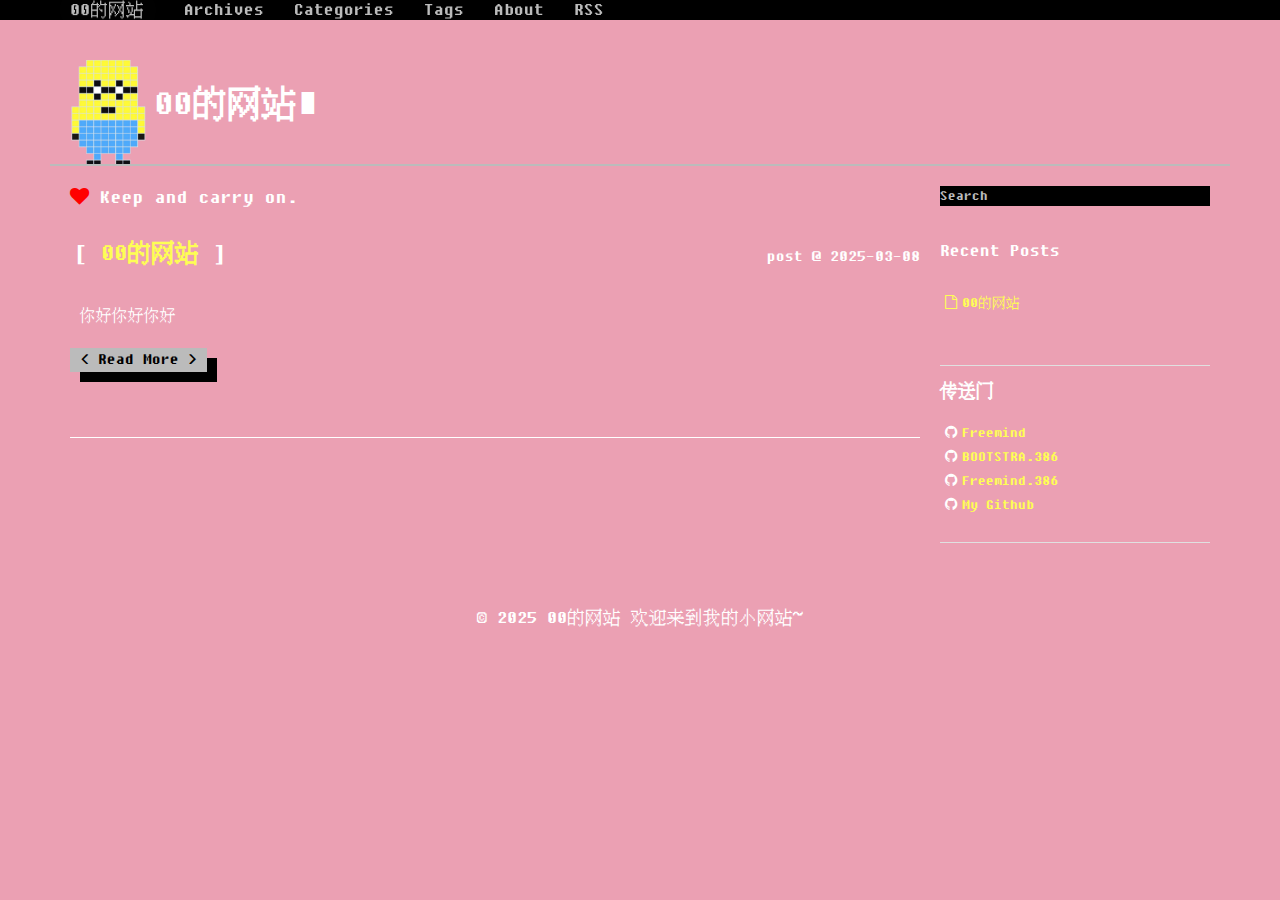
<file: index.html>
<!DOCTYPE HTML>
<html>
<head>
  <meta charset="utf-8">
  <meta http-equiv="pragma" content="no-cache">
  <meta http-equiv="cache-control" content="no-cache">
  <meta http-equiv="expires" content="0">
  
  <title>00的网站</title>
  
  
  <meta name="description" content="00的网站">
  
  
  <meta name="viewport" content="width=device-width, initial-scale=1, maximum-scale=1">

  
  <meta property="og:site_name" content="00的网站"/>

  
    <meta property="og:image" content=""/>
  

  
  
    <link href="/favicon.png" rel="icon">
  
  
  <link rel="stylesheet" href="/css/bootstrap.min.css" media="screen" type="text/css">
  <link rel="stylesheet" href="/css/font-awesome.css" media="screen" type="text/css">
  <link rel="stylesheet" href="/css/style.css" media="screen" type="text/css">
  <link rel="stylesheet" href="/css/responsive.css" media="screen" type="text/css">
  <link rel="stylesheet" href="/css/highlight.css" media="screen" type="text/css">
  <link rel="stylesheet" href="/css/google-fonts.css" media="screen" type="text/css">
  <!--[if lt IE 9]><script src="//html5shiv.googlecode.com/svn/trunk/html5.js"></script><![endif]-->

  <script src="/js/jquery-2.0.3.min.js"></script>

  <!-- analytics -->
  
<script>
  (function(i,s,o,g,r,a,m){i['GoogleAnalyticsObject']=r;i[r]=i[r]||function(){
  (i[r].q=i[r].q||[]).push(arguments)},i[r].l=1*new Date();a=s.createElement(o),
  m=s.getElementsByTagName(o)[0];a.async=1;a.src=g;m.parentNode.insertBefore(a,m)
  })(window,document,'script','//www.google-analytics.com/analytics.js','ga');
  ga('create', 'UA-70812759-1', 'auto');
  ga('send', 'pageview');
</script>



<meta name="generator" content="Hexo 7.3.0"></head>

 <body>  
  <nav id="main-nav" class="navbar navbar-inverse navbar-fixed-top" role="navigation">
    <div class="container">
      <button type="button" class="navbar-header navbar-toggle" data-toggle="collapse" data-target=".navbar-collapse">
		<span class="sr-only">Toggle navigation</span>
        <span class="icon-bar"></span>
        <span class="icon-bar"></span>
        <span class="icon-bar"></span>
      </button>
	  <a class="navbar-brand" href="/">00的网站</a>
      <div class="collapse navbar-collapse nav-menu">
		<ul class="nav navbar-nav">
		  
		  <li>
			<a href="/archives" title="All the articles.">
			  <i class=""></i>Archives
			</a>
		  </li>
		  
		  <li>
			<a href="/categories" title="All the categories.">
			  <i class=""></i>Categories
			</a>
		  </li>
		  
		  <li>
			<a href="/tags" title="All the tags.">
			  <i class=""></i>Tags
			</a>
		  </li>
		  
		  <li>
			<a href="/about" title="About me.">
			  <i class=""></i>About
			</a>
		  </li>
		  
		  <li>
			<a href="/atom.xml" title="Subscribe me.">
			  <i class=""></i>RSS
			</a>
		  </li>
		  
		</ul>
      </div>
    </div> <!-- container -->
</nav>
<div class="clearfix"></div>

  <div class="container">
  	<div class="content">
    	 <div class="page-header logo">
  <h1>00的网站<span class="blink-fast">∎</span></h1>
</div>

<div class="row page">

	
	<div class="col-md-9">
	

		<div class="slogan">


		<i class="fa fa-heart blink-slow"></i>

		Keep and carry on.

</div>    

		<div id="top_search"></div>
		<div class="mypage">
		
		<!-- title and entry -->
		
			
	
	<!-- display as entry -->
<div class="row">
	<div class="col-md-8">
		<h3 class="title">
			<a href="/2025/03/08/你好你好/" >00的网站</a>
		</h3>
		</div>
	<div class="col-md-4">
		<div class="date">post @ 2025-03-08  </div>
		</div>
	</div>
	


			<div class="entry">
  <div class="row">
	
	
		<h2 id="你好你好"><a href="#你好你好" class="headerlink" title="你好你好"></a>你好你好</h2><p>你好你好你好</p>

	
	</div>
  <a type="button" href="/2025/03/08/你好你好/#more" class="btn btn-default more">Read More</a>
</div>

		

		</div>

		<!-- pagination -->
		<div>
  		<center>
		<div class="pagination">

   
</div>

  		</center>
		</div>

		
		
	</div> <!-- col-md-9 -->

	
		<div class="col-md-3">
	<div id="sidebar">
	
			
  <div id="site_search">
   <div class="form-group">
    <input type="text" id="local-search-input" name="q" results="0" placeholder="Search" class="st-search-input st-default-search-input form-control"/>
   </div>  
  <div id="local-search-result"></div>
  </div>


		
			
		
			

		
			
<div class="widget">
  <h4>Recent Posts</h4>
  <ul class="entry list-unstyled">
    
      <li>
        <a href="/2025/03/08/你好你好/" ><i class="fa fa-file-o"></i>00的网站</a>
      </li>
    
  </ul>
</div>

		
			
<div class="widget">
	<h4>传送门</h4>
	<ul class="blogroll list-unstyled">
	
		<li><i class="fa fa-github"></i><a href="ss" title="Freemind's Github repository." target="_blank">Freemind</a></li>
	
		<li><i class="fa fa-github"></i><a href="ss" title="BOOTSTRA.386's Github repository." target="_blank">BOOTSTRA.386</a></li>
	
		<li><i class="fa fa-github"></i><a href="ss" title="Freemind.386's Github repository." target="_blank">Freemind.386</a></li>
	
		<li><i class="fa fa-github"></i><a href="ss" title="My Github account." target="_blank">My Github</a></li>
	
	</ul>
</div>


		
	</div> <!-- sidebar -->
</div> <!-- col-md-3 -->

	
	
</div> <!-- row-fluid -->
	</div>
  </div>
  <div class="container-narrow">
  <footer> <p>
  &copy; 2025 00的网站
  
      欢迎来到我的小网站~
        
</p>
 </footer>
</div> <!-- container-narrow -->
  


  
<a id="gotop" href="#">   
  <span>⬆︎TOP</span>
</a>

<script src="/js/jquery.imagesloaded.min.js"></script>
<script src="/js/gallery.js"></script>
<script src="/js/bootstrap.min.js"></script>
<script src="/js/main.js"></script>
<script src="/js/search.js"></script> 


<link rel="stylesheet" href="/fancybox/jquery.fancybox.css" media="screen" type="text/css">
<script src="/fancybox/jquery.fancybox.pack.js"></script>
<script type="text/javascript">
(function($){
  $('.fancybox').fancybox();
})(jQuery);
</script>



   <script type="text/javascript">      
     var search_path = "search.xml";
	 if (search_path.length == 0) {
	 	search_path = "search.xml";
	 }
	 var path = "/" + search_path;
     searchFunc(path, 'local-search-input', 'local-search-result');
   </script>

</body>
   </html>
</file>
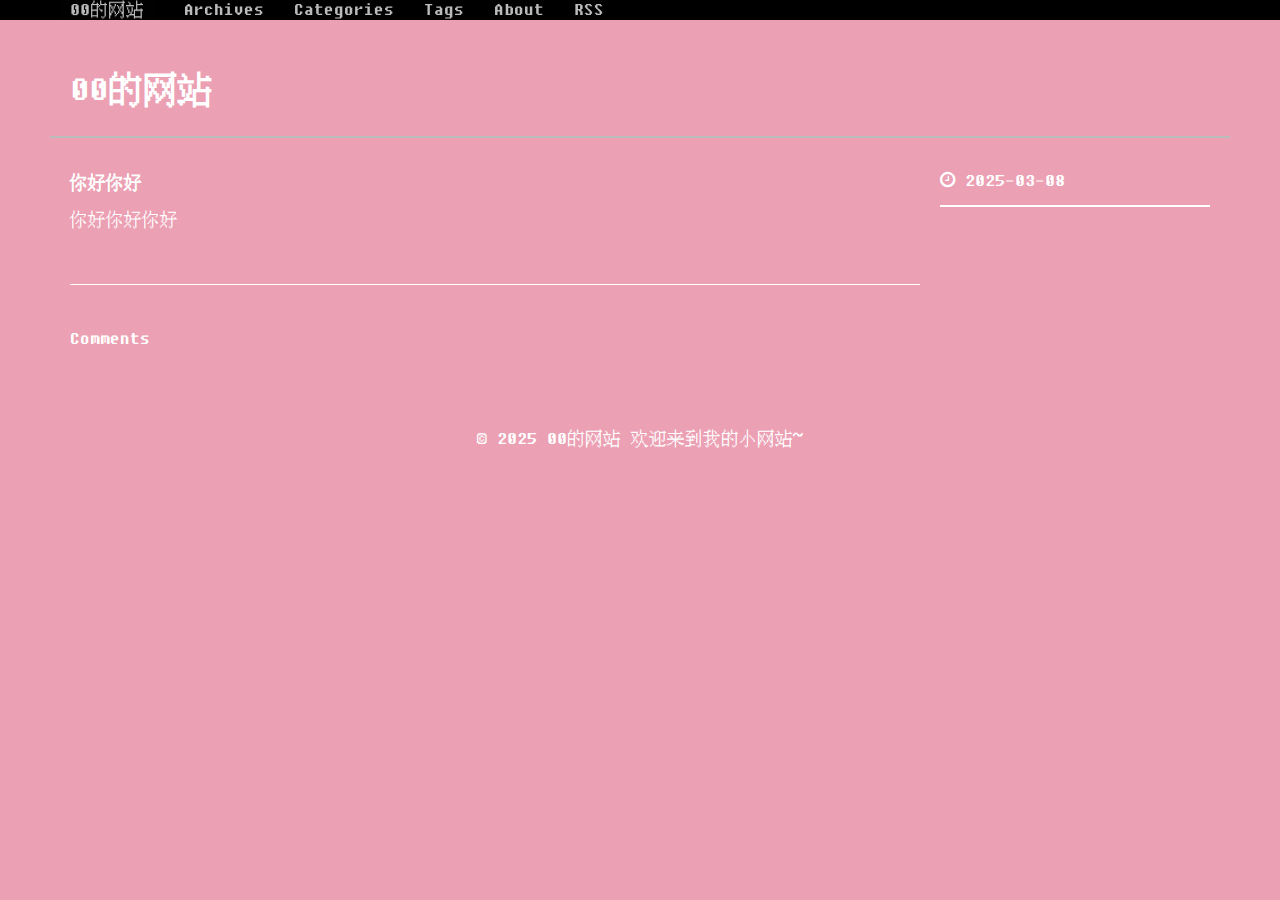
<file: 2025/03/08/你好你好/index.html>
<!DOCTYPE HTML>
<html>
<head>
  <meta charset="utf-8">
  <meta http-equiv="pragma" content="no-cache">
  <meta http-equiv="cache-control" content="no-cache">
  <meta http-equiv="expires" content="0">
  
  <title>00的网站 | 00的网站</title>
  
  
  <meta name="description" content="00的网站">
  
  
  <meta name="viewport" content="width=device-width, initial-scale=1, maximum-scale=1">

  <meta property="og:title" content="00的网站"/>
  <meta property="og:site_name" content="00的网站"/>

  
    <meta property="og:image" content=""/>
  

  
  
    <link href="/favicon.png" rel="icon">
  
  
  <link rel="stylesheet" href="/css/bootstrap.min.css" media="screen" type="text/css">
  <link rel="stylesheet" href="/css/font-awesome.css" media="screen" type="text/css">
  <link rel="stylesheet" href="/css/style.css" media="screen" type="text/css">
  <link rel="stylesheet" href="/css/responsive.css" media="screen" type="text/css">
  <link rel="stylesheet" href="/css/highlight.css" media="screen" type="text/css">
  <link rel="stylesheet" href="/css/google-fonts.css" media="screen" type="text/css">
  <!--[if lt IE 9]><script src="//html5shiv.googlecode.com/svn/trunk/html5.js"></script><![endif]-->

  <script src="/js/jquery-2.0.3.min.js"></script>

  <!-- analytics -->
  
<script>
  (function(i,s,o,g,r,a,m){i['GoogleAnalyticsObject']=r;i[r]=i[r]||function(){
  (i[r].q=i[r].q||[]).push(arguments)},i[r].l=1*new Date();a=s.createElement(o),
  m=s.getElementsByTagName(o)[0];a.async=1;a.src=g;m.parentNode.insertBefore(a,m)
  })(window,document,'script','//www.google-analytics.com/analytics.js','ga');
  ga('create', 'UA-70812759-1', 'auto');
  ga('send', 'pageview');
</script>



<meta name="generator" content="Hexo 7.3.0"></head>

 <body>  
  <nav id="main-nav" class="navbar navbar-inverse navbar-fixed-top" role="navigation">
    <div class="container">
      <button type="button" class="navbar-header navbar-toggle" data-toggle="collapse" data-target=".navbar-collapse">
		<span class="sr-only">Toggle navigation</span>
        <span class="icon-bar"></span>
        <span class="icon-bar"></span>
        <span class="icon-bar"></span>
      </button>
	  <a class="navbar-brand" href="/">00的网站</a>
      <div class="collapse navbar-collapse nav-menu">
		<ul class="nav navbar-nav">
		  
		  <li>
			<a href="/archives" title="All the articles.">
			  <i class=""></i>Archives
			</a>
		  </li>
		  
		  <li>
			<a href="/categories" title="All the categories.">
			  <i class=""></i>Categories
			</a>
		  </li>
		  
		  <li>
			<a href="/tags" title="All the tags.">
			  <i class=""></i>Tags
			</a>
		  </li>
		  
		  <li>
			<a href="/about" title="About me.">
			  <i class=""></i>About
			</a>
		  </li>
		  
		  <li>
			<a href="/atom.xml" title="Subscribe me.">
			  <i class=""></i>RSS
			</a>
		  </li>
		  
		</ul>
      </div>
    </div> <!-- container -->
</nav>
<div class="clearfix"></div>

  <div class="container">
  	<div class="content">
    	 


	
		<div class="page-header">
			<h1> 00的网站</h1>
		</div>
	



<div class="row post">
	<!-- cols -->
	
	<div id="top_meta"></div>
	<div class="col-md-9">
	

	<!-- content -->
	<div class="mypage">		
	  		

	  <h2 id="你好你好"><a href="#你好你好" class="headerlink" title="你好你好"></a>你好你好</h2><p>你好你好你好</p>
	  
	</div>

	<div>
  	<center>
	<div class="pagination">

    
</div>

    </center>
	</div>
	
	<!-- comment -->
	
<section id="comment">
    <h2 class="title">Comments</h2>

    
</section>


	</div> <!-- col-md-9/col-md-12 -->
		
	
	<div id="side_meta">
		<div class="col-md-3" id="post_meta"> 

	<!-- date -->
	
	<div class="meta-widget">
	<i class="fa fa-clock-o"></i>
	2025-03-08 
	</div>
	

	<!-- categories -->
    

	<!-- tags -->
		

	<!-- toc -->
	<div class="meta-widget">
	
	</div>
	
    <hr>
	
</div><!-- col-md-3 -->

	</div>
		

</div><!-- row -->



	</div>
  </div>
  <div class="container-narrow">
  <footer> <p>
  &copy; 2025 00的网站
  
      欢迎来到我的小网站~
        
</p>
 </footer>
</div> <!-- container-narrow -->
  


  
<a id="gotop" href="#">   
  <span>⬆︎TOP</span>
</a>

<script src="/js/jquery.imagesloaded.min.js"></script>
<script src="/js/gallery.js"></script>
<script src="/js/bootstrap.min.js"></script>
<script src="/js/main.js"></script>
<script src="/js/search.js"></script> 


<link rel="stylesheet" href="/fancybox/jquery.fancybox.css" media="screen" type="text/css">
<script src="/fancybox/jquery.fancybox.pack.js"></script>
<script type="text/javascript">
(function($){
  $('.fancybox').fancybox();
})(jQuery);
</script>



   <script type="text/javascript">      
     var search_path = "search.xml";
	 if (search_path.length == 0) {
	 	search_path = "search.xml";
	 }
	 var path = "/" + search_path;
     searchFunc(path, 'local-search-input', 'local-search-result');
   </script>

</body>
   </html>
</file>
<file: css/style.css>
.container-narrow { margin: 0 auto; max-width: 970px } .container-narrow>footer { margin-top: 20px; text-align: center } .container-narrow>footer p { padding: 5px; display: inline-block; -webkit-border-radius: 6px; -moz-border-radius: 6px; border-radius: 6px } body { position: relative; padding-top: 40px; padding-bottom: 70px } .content { padding: 20px; margin: 20px -20px; -webkit-border-radius: 6px 6px 6px 6px; -moz-border-radius: 6px 6px 6px 6px; border-radius: 6px 6px 6px 6px } #sidebar { font-size: .9em } .post { font-size: 1.0em } .page { font-size: 16px } .page, .post { line-height: 1.5em; font-family: DOS-en, DOS, SimHei, Monaco, Menlo, Consolas, 'Courier New', monospace } .page .more { text-pull: right } .post .date { margin-bottom: 20px; font-weight: bold } .mypage { padding-bottom: 30px; border-bottom: 1px solid #fff } .navbar-brand { text-shadow: 0 1px 0 rgba(255, 255, 255, .1), 0 0 30px rgba(255, 255, 255, .125); -webkit-transition: all .2s linear; -moz-transition: all .2s linear; transition: all .2s linear } .navbar-brand:hover { text-decoration: none; text-shadow: 0 1px 0 rgba(255, 255, 255, .1), 0 0 30px rgba(255, 255, 255, .4) } .pagination { margin: 10px 0 } .pagination a { color: #555 } li i { margin-right: 5px; margin-left: 5px } .listing-item { line-height: 24px } .meta-widget { margin: 10px 0 } .meta-widget a { color: #fefe54 } .tag_box { margin: 0; overflow: hidden } .tag_box li { line-height: 28px } .tag_box li i { opacity: .9 } .tag_box.inline li { float: left } .tag_box a { padding: 2px 6px; margin: 2px; background: #e5e5e5; color: #555; border-radius: 3px; text-decoration: none; border: 1px dashed #bbb } .tag_box a span { vertical-align: super; font-size: .8em } .tag_box a:hover { background-color: #397bdd; color: #FFF } .tag_box a.active { background: #57a957; border: 1px solid #4c964d; color: #FFF } .widget { padding-top: 15px; padding-bottom: 15px; border-bottom: 1px solid #e0e0e0 } #local-search-input { background-color: #000; color: #fff; text-fill-color: #bbb; -webkit-text-fill-color: #bbb } #local-search-result { scroll: auto; overflow: auto; max-height: 3in; background-color: #000 } ul.search-result-list { padding-left: 10px } a.search-result-title { font-weight: bold } p.search-result { color: #555 } em.search-keyword { border-bottom: 1px dashed #4088b8; font-weight: bold } .tagcloud .entry { width: 100% } a { color: #fefe54 } a:focus { color: #fefe54; background: #a50 } a:hover { color: #fefe54; background: #a50 } a:active { color: #fefe54; background: #a50 } a.label-anchor { position: relative; display: block; text-align: right; width: 200px; left: -210px; font-family: DOS-en, DOS, SimHei, Monaco, Menlo, Consolas, 'Courier New', monospace } a.label-anchor:target span { background-color: #b94a48 } a.label-anchor:hover { text-decoration: none } a.label-anchor span { font-weight: bold; line-height: 0; color: #fff; text-shadow: 0 -1px 0 rgba(0, 0, 0, 0.25); white-space: nowrap; background-color: #666; padding: 1px 4px 2px; -webkit-border-radius: 3px; -moz-border-radius: 3px; border-radius: 3px } a.inline-ref { border-bottom: dotted 1px #333; color: black } a.inline-ref:hover { text-decoration: none; border-bottom: solid 1px #000 } blockquote { border-left: 5px solid #ccc; font-size: .9em; background-color: #008000 } blockquote p, blockquote ol, blockquote ul, blockquote li, .slogan { font-family: DOS-en, DOS, SimHei, Monaco, Menlo, Consolas, 'Courier New', monospace } img, video { max-width: 97.5%; margin: 15px auto; display: block; height: auto } .slogan .icon-heart { opacity: .5; margin-right: 5px; margin-top: 3px } .slogan .icon-heart:hover { opacity: 1 } .slogan { font-size: 1.2em; color: #fff; display: block; margin-bottom: 1.2em } .blink-fast { animation-duration: .5s; animation-name: blink; animation-iteration-count: infinite; animation-direction: alternate; animation-timing-function: ease-in-out } .blink-slow { animation-duration: 1s; animation-name: blink; animation-iteration-count: infinite; animation-direction: alternate; animation-timing-function: ease-in-out } @keyframes blink { 0% { opacity: 1 } 50% { opacity: .8 } 100% { opacity: 0 } } #gotop { display: block; width: 90px; height: 36px; position: fixed; bottom: 40px; right: 50px; text-decoration: none; display: none; background-color: #000 } #gotop span { display: block; color: #fff } #gotop span:hover { color: #aaa } #gotop span { font-size: 24px; text-align: center; line-height: 35px; vertical-align: bottom } header h1 { font-weight: normal; line-height: 1.2em; margin-bottom: .6667em } h1 { font-size: 1.5em; line-height: 1.2em; margin-bottom: .6667em } h1, h2, h3, h4, h5, h6 { text-rendering: optimizelegibility; font-weight: bold; font-family: DOS-en, DOS, SimHei, Monaco, Menlo, Consolas, 'Courier New', monospace; color: #fff } h2 { color: #fff; padding-top: 40px; margin: -25px 0 .83em } .page-header { -webkit-background-clip: border-box; -webkit-background-origin: padding-box; -webkit-background-size: cover; padding: 10px 20px 0 20px; margin: -20px -20px 20px; color: #fff; border-radius: 6px 6px 0 0; font-size: 1.3em } .page .entry { padding-top: 10px; padding-bottom: 25px } .page .entry .row { padding-left: 20px; padding-right: 5px } .page .entry h2 { display: block; overflow: hidden; width: 0; height: 0; margin: -20px 0 } .page .entry h3 { display: block; overflow: hidden; width: 0; height: 0 } .page .entry .col-md-8 { margin: 10px 0 } .page .entry .thumbnail { margin: 10px } .page h3.title { position: relative; padding: 5px 5px 5px 5px; font-size: 1.5em; line-height: 1.3em; font-weight: bold; font-family: DOS-en, DOS, SimHei, Monaco, Menlo, Consolas, 'Courier New', monospace } .page h3.title div.article-title { width: 80% } .page h3.title div.date { float: right; font-size: .7em; color: #777 } .archive-ul>.caret { vertical-align: 7px; margin-left: 5px; opacity: .3 } .archive-ul:hover>.caret { opacity: 1 } .toc { font-size: 10pt; width: auto; padding: 10px; background: #000 } .toc .toc-title { font-size: 125% } .toc-article { list-style: circle; line-height: 1em; margin-bottom: 0; padding: 10px 20px } .toc-article li { margin-left: 5px!important; padding: 0!important } .toc-article ol { list-style: square; padding: 5px 20px } .toc-article ol ol { list-style: circle; padding: 5px 20px } .line { height: 20px } table { border-collapse: separate; border-spacing: 0; vertical-align: middle } th { padding: 12px 10px 12px 10px; border-bottom: 1px dashed #4088b8 } td { padding: 7px 10px 7px 10px; text-align: left; font-weight: normal; vertical-align: middle } .cf:before, .cf:after { content: ""; display: table } .cf:after { clear: both } .cf { *zoom: 1 } hr { border-top: 2px solid #fff } .btn { margin-bottom: 10px } .btn:active { -webkit-box-shadow: #000 0 0 0 0; box-shadow: #000 0 0 0 0; margin: 10px 0 0 10px; outline: #000 none; background: #bbb!important } .ds-thread { font-size: .8em } .logo { background: url("../favicon.png") no-repeat left top; background-size: 5em } .logo>h1 { padding-left: 2.4em; font-size: 1.5em; line-height: 2.0em } .fa-heart:before { color: #f00 } pre code { border-width: 0!important } pre { border-width: 0!important; font-size: 16px!important } pre, .highlight, .gist { background: #000!important; -webkit-border-radius: 0!important; -moz-border-radius: 0!important; border-radius: 0!important } figure { border-width: 0!important } .alert-success { color: #fefe54 } .thumbnail { border: 0 } .date { color: #fff; line-height: 3em; text-align: right } pre, code { font-family: DOS-en, DOS, Monaco, Menlo, Consolas, "Courier New", monospace!important } .fancybox-close:hover { background: url("../fancybox/fancybox_sprite.png") } .fancybox-close:focus { background: url("../fancybox/fancybox_sprite.png") } .fancybox-close:active { background: url("../fancybox/fancybox_sprite.png") }
</file>
<file: css/responsive.css>
@media(min-width:1200px){.page .entry .thumbnail{float:right;width:300px}}@media(min-width:980px) and (max-width:1199px){.page .entry .thumbnail{float:right;width:31.623931623931625%;*width:31.570740134569924%}}@media(min-width:768px) and (max-width:979px){.page .entry .thumbnail{float:right;width:200px}}@media(min-width:481px) and (max-width:767px){.page .entry .thumbnail{float:right;width:31.491712707182323%;*width:31.43852121782062%}}@media(max-width:480px){.page .entry .thumbnail{margin-left:0}}
</file>
<file: css/highlight.css>
pre,.highlight,.gist{background:#333;margin:1em 0;padding:1em 2%;overflow:auto;color:#ccc;font-size:14px;text-shadow:none;-webkit-border-radius:4px;-moz-border-radius:4px;border-radius:4px;border-style:solid;border-color:#ddd;border-width:1px 0;line-height:20px}code{background:#eee;border:1px solid #d6d6d6;padding:0 5px;margin:0 2px;font-size:90%;text-shadow:0 1px #fff;word-break:break-all;word-wrap:break-word;white-space:normal}.highlight .gutter pre{text-align:left;padding-right:20px;width:100%;color:#666}pre,code{font-family:Menlo,"Bitstream Vera Sans Mono","DejaVu Sans Mono",Monaco,Consolas,monospace}pre code{background:0;text-shadow:none;padding:0}.highlight pre{border:0;margin:0;padding:0;white-space:pre}.highlight table{margin:0;width:auto}.highlight td{border:0;padding:0}.container .gist .gist-file{border:0;font-family:Menlo,"Bitstream Vera Sans Mono","DejaVu Sans Mono",Monaco,Consolas,monospace;margin:0}.container .gist .gist-file .gist-data{background:0;border:0}.container .gist .gist-file .gist-data .line-numbers{background:0;border:0;padding-right:20px;color:#666;text-align:left}.container .gist .gist-file .gist-data .line-data{padding:0!important}.container .gist .gist-file .highlight{margin:0;padding:0;border:0}.container .gist .gist-file .gist-meta{background:#333;color:#999;font:.85em "Helvetica Neue",Helvetica,Arial,sans-serif;text-shadow:0;padding:0;margin-top:1em;margin-left:20px}.container .gist .gist-file .gist-meta a{color:#258fb8;font-weight:normal}.container .gist .gist-file .gist-meta a:hover{text-decoration:underline}.highlight figcaption{zoom:1;font-size:.85em;color:#999;line-height:1em;margin-bottom:1em}.highlight figcaption:before,.highlight figcaption:after{content:"";display:table}.highlight figcaption:after{clear:both}.highlight figcaption a{float:right}pre .comment,pre .title{color:#999}pre .variable,pre .attribute,pre .tag,pre .regexp,pre .ruby .constant,pre .xml .tag .title,pre .xml .pi,pre .xml .doctype,pre .html .doctype,pre .css .id,pre .css .class,pre .css .pseudo{color:#f2777a}pre .number,pre .preprocessor,pre .built_in,pre .literal,pre .params,pre .constant{color:#f99157}pre .class,pre .ruby .class .title,pre .css .rules .attribute{color:#9c9}pre .string,pre .value,pre .inheritance,pre .header,pre .ruby .symbol,pre .xml .cdata{color:#9c9}pre .css .hexcolor{color:#6cc}pre .function,pre .python .decorator,pre .python .title,pre .ruby .function .title,pre .ruby .title .keyword,pre .perl .sub,pre .javascript .title,pre .coffeescript .title{color:#69c}pre .keyword,pre .javascript .function{color:#c9c}
</file>
<file: css/google-fonts.css>
@font-face{font-family:'Droid Serif';font-style:normal;font-weight:400;src:local('Droid Serif'),local('DroidSerif'),url('../fonts/google-fonts/0AKsP294HTD-nvJgucYTaIbN6UDyHWBl620a-IRfuBk.woff') format('woff')}@font-face{font-family:'Droid Serif';font-style:italic;font-weight:400;src:local('Droid Serif Italic'),local('DroidSerif-Italic'),url('../fonts/google-fonts/cj2hUnSRBhwmSPr9kS5899kZXW4sYc4BjuAIFc1SXII.woff') format('woff')}@font-face{font-family:'PT Sans';font-style:normal;font-weight:400;src:local('PT Sans'),local('PTSans-Regular'),url('../fonts/google-fonts/LKf8nhXsWg5ybwEGXk8UBQ.woff') format('woff')}@font-face{font-family:'PT Sans';font-style:normal;font-weight:700;src:local('PT Sans Bold'),local('PTSans-Bold'),url('../fonts/google-fonts/0XxGQsSc1g4rdRdjJKZrNBsxEYwM7FgeyaSgU71cLG0.woff') format('woff')}@font-face{font-family:'PT Sans';font-style:italic;font-weight:400;src:local('PT Sans Italic'),local('PTSans-Italic'),url('../fonts/google-fonts/PIPMHY90P7jtyjpXuZ2cLD8E0i7KZn-EPnyo3HZu7kw.woff') format('woff')}@font-face{font-family:'PT Sans';font-style:italic;font-weight:700;src:local('PT Sans Bold Italic'),local('PTSans-BoldItalic'),url('../fonts/google-fonts/lILlYDvubYemzYzN7GbLkHhCUOGz7vYGh680lGh-uXM.woff') format('woff')}@font-face{font-family:'PT Sans Narrow';font-style:normal;font-weight:400;src:local('PT Sans Narrow'),local('PTSans-Narrow'),url('../fonts/google-fonts/UyYrYy3ltEffJV9QueSi4RdbPw3QSf9R-kE0EsQUn2A.woff') format('woff')}@font-face{font-family:'Roboto';font-style:normal;font-weight:400;src:local('Roboto Regular'),local('Roboto-Regular'),url('../fonts/google-fonts/2UX7WLTfW3W8TclTUvlFyQ.woff') format('woff')}
</file>
